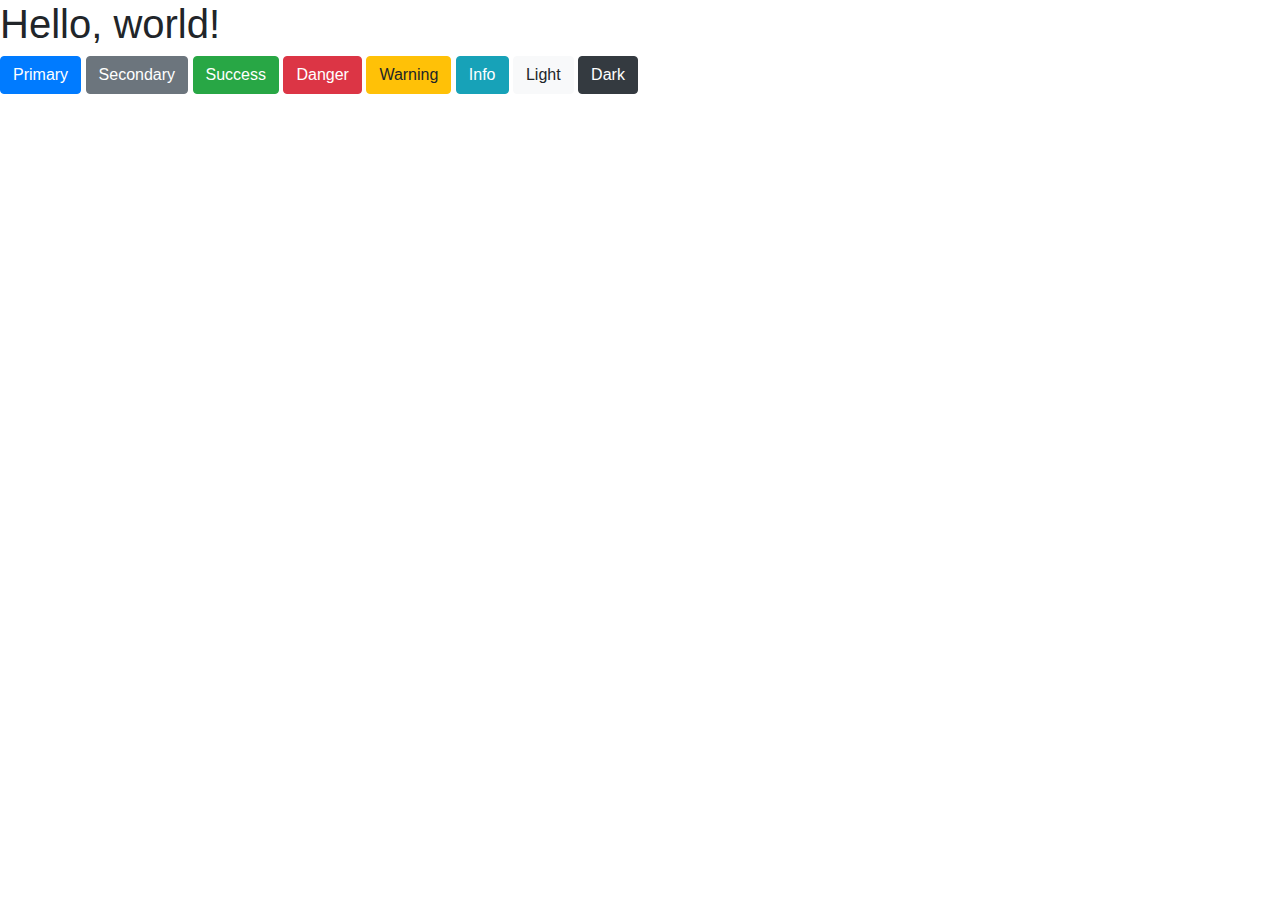
<file: bootstrap/index.html>
<!doctype html>
<html lang="en">
  <head>
    <!-- Required meta tags -->
    <meta charset="utf-8">
    <meta name="viewport" content="width=device-width, initial-scale=1, shrink-to-fit=no">

    <!-- Bootstrap CSS -->
    <link rel="stylesheet" href="https://cdn.jsdelivr.net/npm/bootstrap@4.0.0/dist/css/bootstrap.min.css" integrity="sha384-Gn5384xqQ1aoWXA+058RXPxPg6fy4IWvTNh0E263XmFcJlSAwiGgFAW/dAiS6JXm" crossorigin="anonymous">

    <title>Hello, world!</title>
  </head>
  <body>
    <h1>Hello, world!</h1>
    <button type="button" class="btn btn-primary">Primary</button>
    <button type="button" class="btn btn-secondary">Secondary</button>
    <button type="button" class="btn btn-success">Success</button>
    <button type="button" class="btn btn-danger">Danger</button>
    <button type="button" class="btn btn-warning">Warning</button>
    <button type="button" class="btn btn-info">Info</button>
    <button type="button" class="btn btn-light">Light</button>
    <button type="button" class="btn btn-dark">Dark</button>

    <!-- Optional JavaScript -->
    <!-- jQuery first, then Popper.js, then Bootstrap JS -->
    <script src="https://code.jquery.com/jquery-3.2.1.slim.min.js" integrity="sha384-KJ3o2DKtIkvYIK3UENzmM7KCkRr/rE9/Qpg6aAZGJwFDMVNA/GpGFF93hXpG5KkN" crossorigin="anonymous"></script>
    <script src="https://cdn.jsdelivr.net/npm/popper.js@1.12.9/dist/umd/popper.min.js" integrity="sha384-ApNbgh9B+Y1QKtv3Rn7W3mgPxhU9K/ScQsAP7hUibX39j7fakFPskvXusvfa0b4Q" crossorigin="anonymous"></script>
    <script src="https://cdn.jsdelivr.net/npm/bootstrap@4.0.0/dist/js/bootstrap.min.js" integrity="sha384-JZR6Spejh4U02d8jOt6vLEHfe/JQGiRRSQQxSfFWpi1MquVdAyjUar5+76PVCmYl" crossorigin="anonymous"></script>
  </body>
</html>
</file>
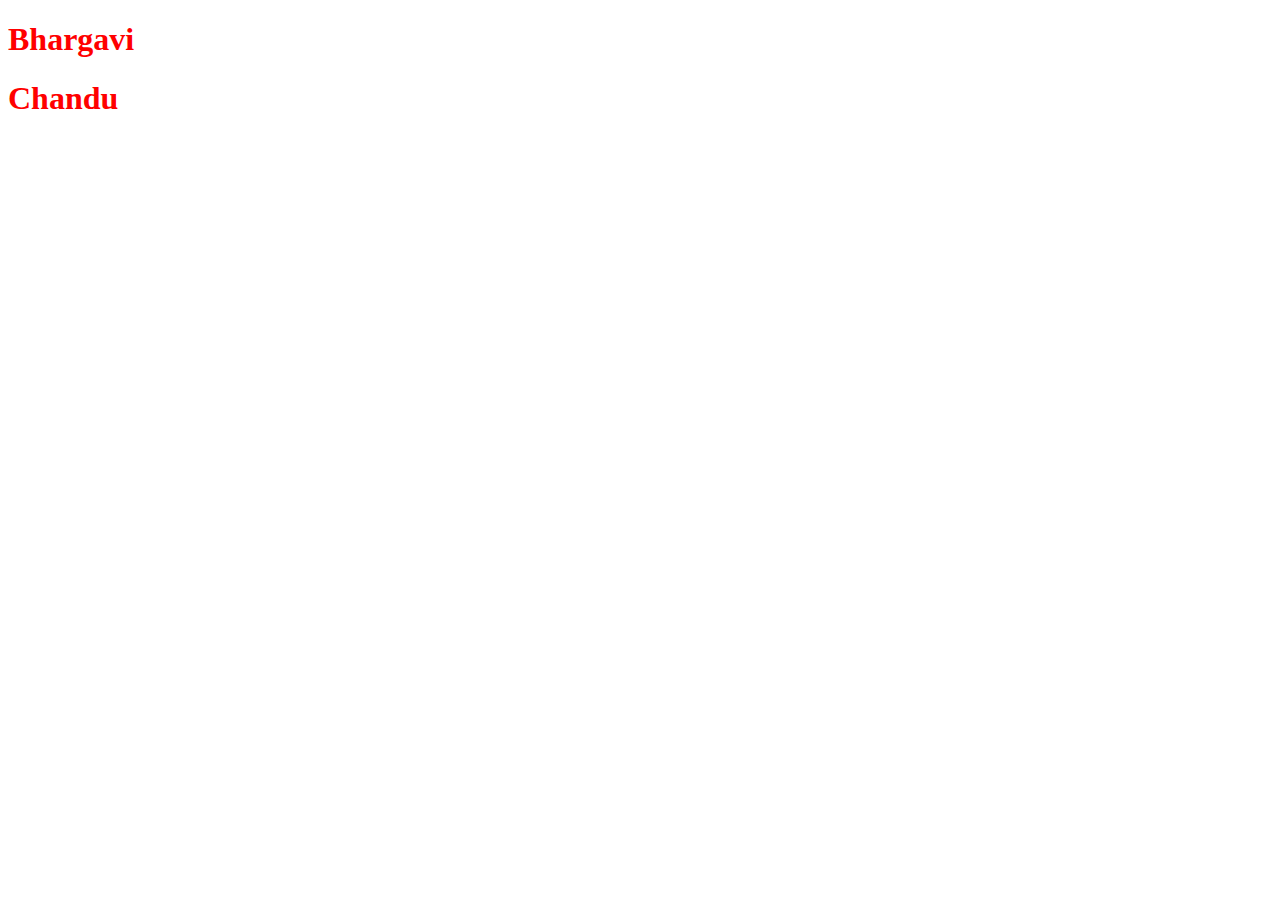
<file: bootstrap/sample.html>
<!DOCTYPE html>
<head>
    <title>Document</title>
</head>
<style>
    h1{
        color: red;
    }
</style>
<style>
    
</style>
<body>
    <h1>Bhargavi</h1>
    <h1>Chandu</h1>
</body>
</html>
</file>
